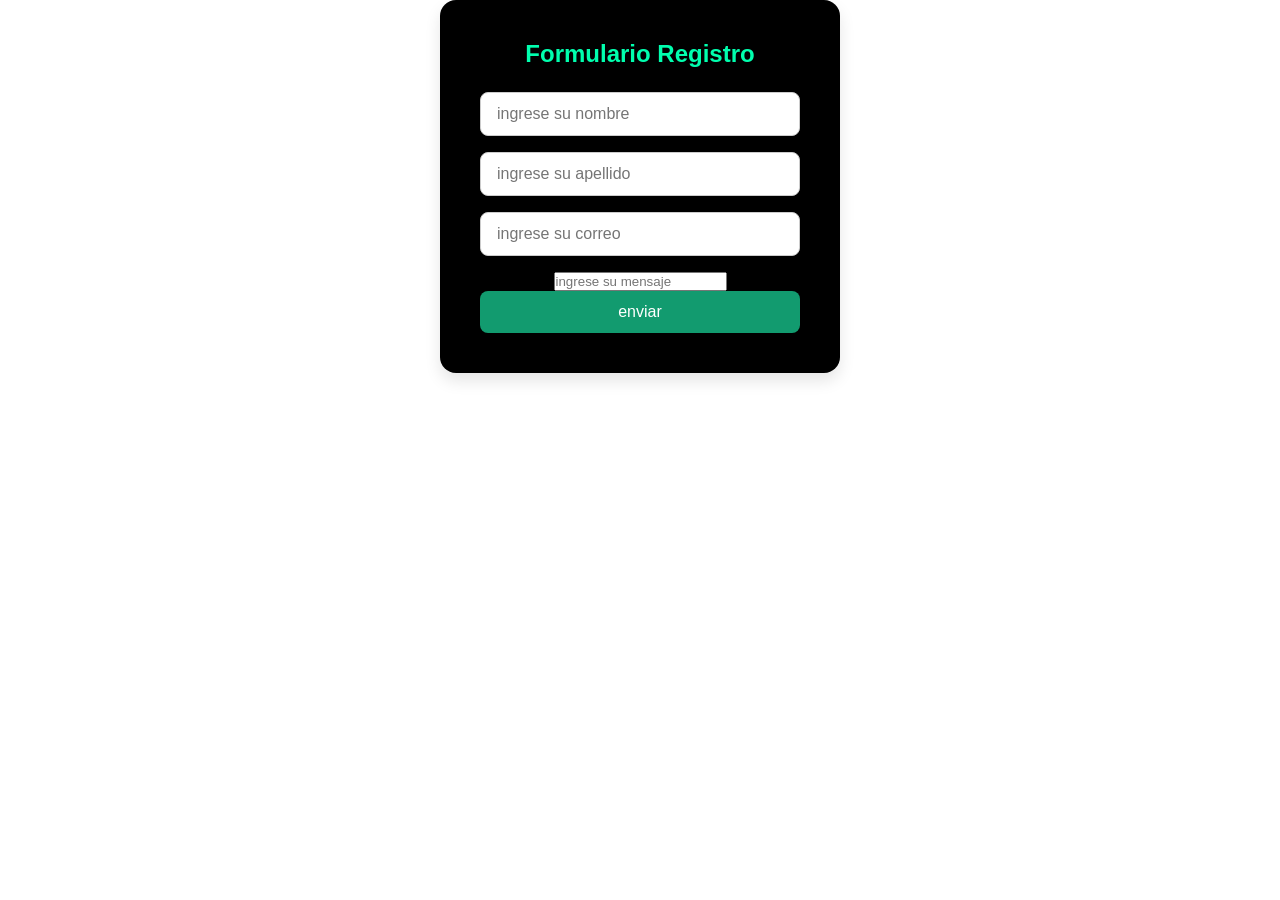
<file: contacto.html>
<!DOCTYPE html>
<html lang="es">
<head>
    <meta charset="UTF-8">
    <meta name="viewport" content="width=device-width, initial-scale=1.0">
    <link rel="stylesheet" href="estilos/style.css">
    <title>Document</title>
</head>
<body class="body_contacto">
    <section class="registro">
        <h1>formulario registro</h1>
        <input class="controles" type="text" name="nombres" id="nombres" placeholder="ingrese su nombre">
        <input class="controles" type="text" name="apellido" id="apellido" placeholder="ingrese su apellido">
        <input class="controles" type="email" name="correo" id="correo" placeholder="ingrese su correo">
        <input class="mensaje" type="text" name="mensaje" id="mensaje" placeholder="ingrese su mensaje">

        <input class="boton" type="submit" value="enviar">
    </section>
</body>
</html>
</file>
<file: estilos/style.css>
* {
    box-sizing: border-box;
    margin: 0;
    padding: 0;
  }
  body {
    font-family: Arial, sans-serif;
    background-color: #f9f9f9;
  }
  header {
    background-color: #0a0a0a;
    color: white;
    display: flex;
    align-items: center;
    justify-content: space-between;
    padding: 10px 20px;
  }
  .logo {
    display: flex;
    align-items: center;
    flex: 1;
  }
  .logo img {
    height: 60px;
    margin-right: 10px;
  }
  .logo h1 {
    text-align: center;
    width: 100%;
  }
  .menu {
    position: relative;
    display: inline-block;
  }
  .menu button {
    background-color: #0a0a0a;
    color: white;
    padding: 10px;
    border: none;
    cursor: pointer;
    font-size: 16px;
  }

  .menu-contenido {
    display: none;
    position: absolute;
    right: 0;
    background-color: white;
    min-width: 160px;
    box-shadow: 0px 8px 16px rgba(0,0,0,0.2);
    z-index: 1;
  }
  .menu-contenido a {
    color: black;
    padding: 12px 16px;
    text-decoration: none;
    display: block;
  }
  .menu-contenido a:hover {
    background-color: #f1f1f1;
  }
  .menu:hover .menu-contenido {
    display: block;
  }
  .buscador {
    margin: 20px;
    display: flex;
    justify-content: center;
  }
  .buscador input {
    width: 300px;
    padding: 10px;
    border: 1px solid #ccc;
    border-radius: 5px 0 0 5px;
  }
  .buscador button {
    padding: 10px 15px;
    border: none;
    background-color: #000000;
    color: white;
    border-radius: 0 5px 5px 0;
    cursor: pointer;
  }
  .carrusel-titulo {
    text-align: center;
    font-size: 24px;
    margin: 30px 0 15px;
    z-index: 0;
  }

  .carrusel-inner img{
    height: 100%;
    width: 20px;
  }


.active img{
    background-color: black;
    height: 150px;
}


/* formularrio*/


.body_contacto {
  font-family: Arial, sans-serif;
  background-color: #ffffff;
  display: flex;
  justify-content: center;
}

.registro {
  background-color: #000000;
  padding: 40px;
  border-radius: 16px;
  box-shadow: 0 8px 16px rgba(0, 0, 0, 0.1);
  width: 100%;
  max-width: 400px;
  text-align: center;
}

.registro h1 {
  text-align: center;
  margin-bottom: 24px;
  color: #00ffae;
  text-transform: capitalize;
}

.controles {
  width: 100%;
  padding: 12px 16px;
  margin-bottom: 16px;
  border: 1px solid #ccc;
  border-radius: 8px;
  font-size: 16px;
  box-sizing: border-box;
  transition: border-color 0.3s;
}

.controles:focus {
  border-color: #042b55;
  outline: none;
}

.boton {
  width: 100%;
  padding: 12px 16px;
  background-color: #129b6f;
  ;
  color: white;
  border: none;
  border-radius: 8px;
  font-size: 16px;
  cursor: pointer;
  transition: background-color 0.3s;
}

.boton:hover {
  background-color: #0056b3;
}


/* footer */

.footer {
  background: #111;
  color: #fff;
  padding: 60px 20px 20px;
  font-family: 'Segoe UI', sans-serif;
}

.footer-container {
  display: flex;
  flex-wrap: wrap;
  justify-content: space-between;
  max-width: 1200px;
  margin: auto;
  gap: 40px;
}

.footer-brand h2 {
  font-size: 28px;
  color: #00ffae;
  text-transform: uppercase;
  letter-spacing: 2px;
}

.footer-brand p {
  margin-top: 10px;
  color: #aaa;
  font-size: 15px;
}

.footer-links h3,
.footer-social h3 {
  font-size: 18px;
  margin-bottom: 15px;
  color: #00ffae;
}

.footer-links ul {
  list-style: none;
  padding: 0;
}

.footer-links ul li {
  margin-bottom: 10px;
}

.footer-links ul li a {
  color: #ddd;
  text-decoration: none;
  transition: color 0.3s;
}

.footer-links ul li a:hover {
  color: #00ffae;
}

.social-icons a {
  display: inline-block;
  margin-right: 15px;
  font-size: 22px;
  color: #fff;
  transition: transform 0.3s, color 0.3s;
}

.social-icons a:hover {
  transform: scale(1.2);
  color: #00ffae;
}

.footer-bottom {
  text-align: center;
  margin-top: 40px;
  font-size: 14px;
  color: #666;
  border-top: 1px solid #333;
  padding-top: 20px;
}
</file>
